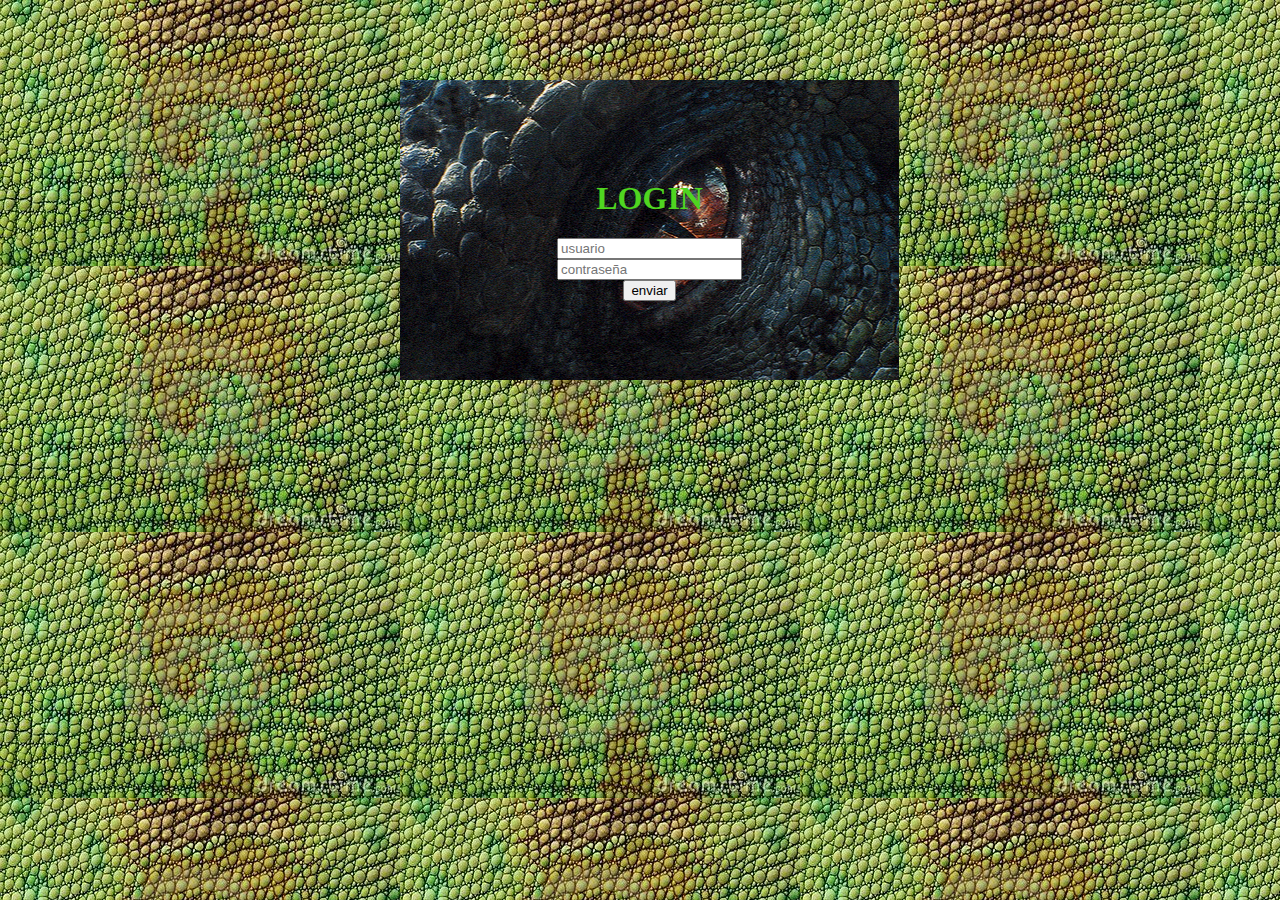
<file: tp3_backend/index.html>
<!DOCTYPE html>
<html lang="en" dir="ltr">
  <head>
    <meta charset="utf-8">
    <link rel="stylesheet" href="./css/estilos.css">
    <title>tp3_backend</title>
  </head>
  <body>
    <section>

      <form class="formulario" action="./login.php" method="post">
        <h1>LOGIN</h1>
        <input type="text" name="user" placeholder="usuario">
        <input type="password" name="pass" placeholder="contraseña">
        <input type="submit" name="entrar" value="enviar">
      </form>
    </section>
  </body>
</html>
</file>
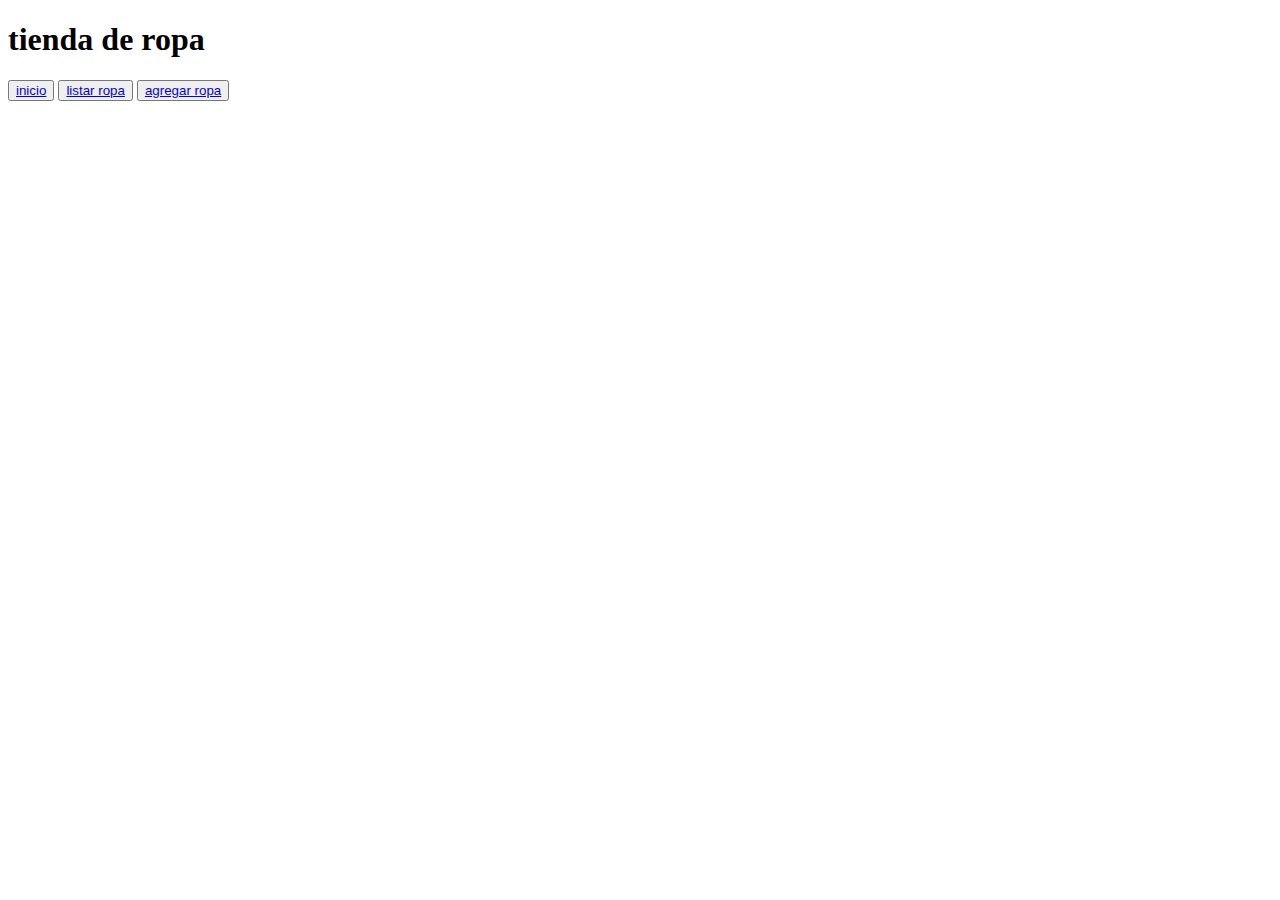
<file: tp5_backend Proyecto ABM/index.html>
<!DOCTYPE html>
<html lang="en" dir="ltr">
  <head>
    <meta charset="utf-8">
    <meta name="viewport" content="width=device-width, initial-scale=1.0">
    <title>tienda</title>
  </head>
  <body>
<h1>tienda de ropa</h1>
<button type="submit" ><a href="index.html">inicio</a></button>
<button type="submit" ><a href="listar.php">listar ropa</a></button>
<button type="submit" ><a href="agregar.html">agregar ropa</a></button>
  </body>
</html>
</file>
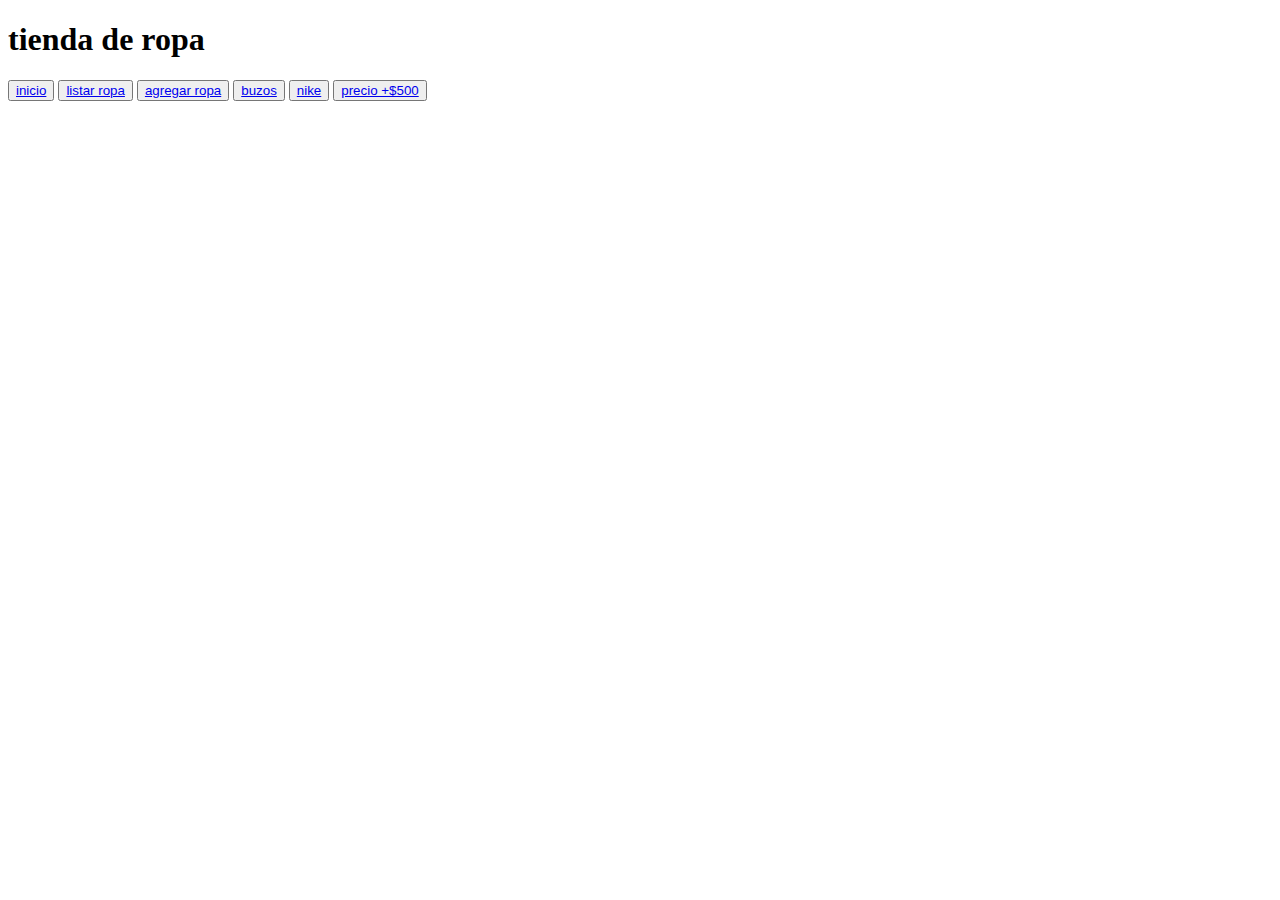
<file: tp5_cosulta SQL/index.html>
<!DOCTYPE html>
<html lang="en" dir="ltr">
  <head>
    <meta charset="utf-8">
    <meta name="viewport" content="width=device-width, initial-scale=1.0">
    <title>tienda</title>
  </head>
  <body>
<h1>tienda de ropa</h1>
<button type="submit" ><a href="index.html">inicio</a></button>
<button type="submit" ><a href="listar.php">listar ropa</a></button>
<button type="submit" ><a href="agregar.html">agregar ropa</a></button>
<button type="submit" ><a href="buzos.php">buzos</a></button>
<button type="submit" ><a href="nike.php">nike</a></button>
<button type="submit" ><a href="+$500.php">precio +$500</a></button>
  </body>
</html>
</file>
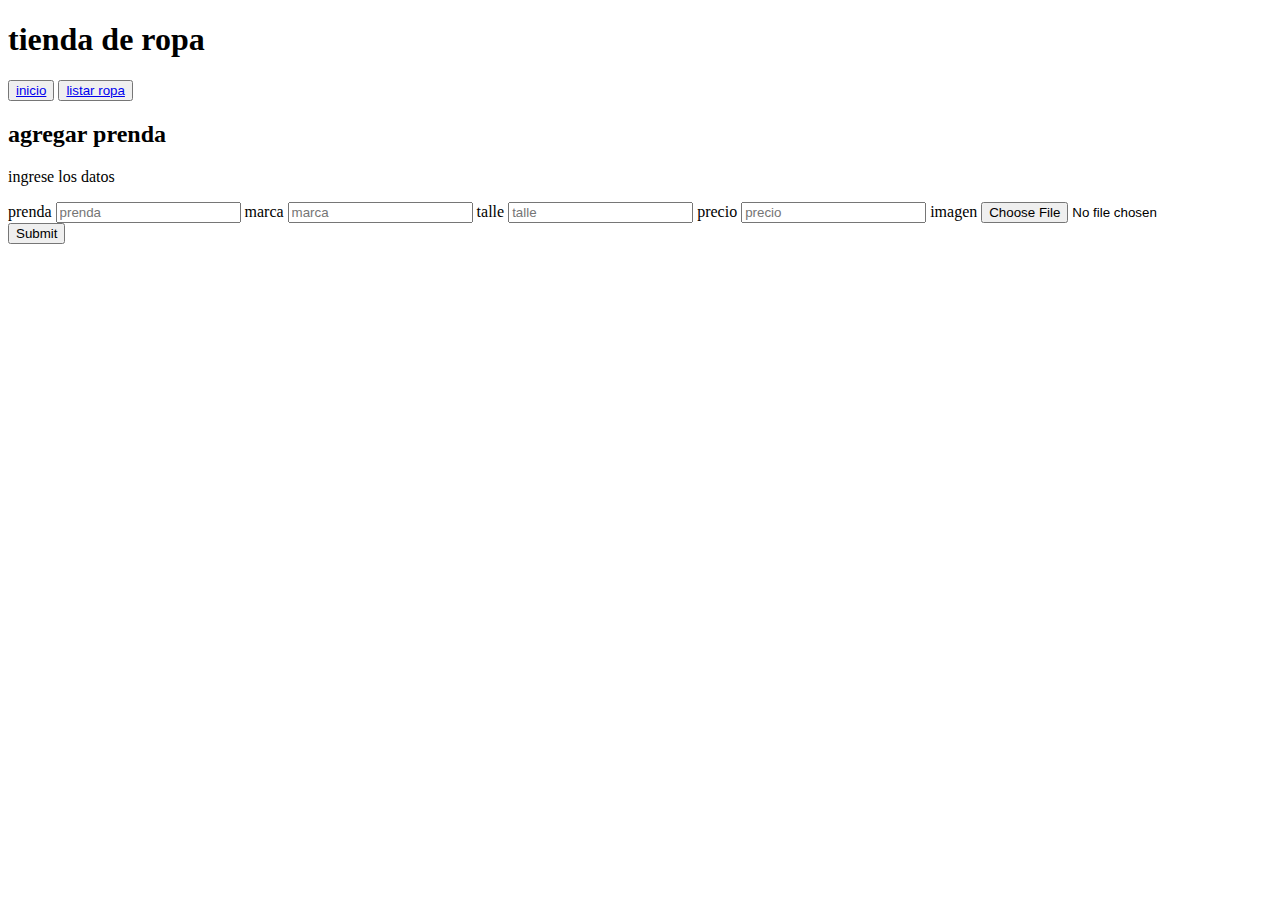
<file: tp5_backend Proyecto ABM/agregar.html>
<!DOCTYPE html>
<html lang="en" dir="ltr">
  <head>
    <meta charset="utf-8">
    <meta name="viewport" content="width=device-width, initial-scale=1.0">
    <title>tienda</title>
  </head>
  <body>
<h1>tienda de ropa</h1>
<button type="submit" ><a href="index.html">inicio</a></button>
<button type="submit" ><a href="listar.php">listar ropa</a></button>

<h2>agregar prenda</h2>
<p>ingrese los datos</p>

<form action="agregar.php" method="POST" enctype="multipart/form-data">
  <label>prenda</label>
  <input type="text" name="prenda" placeholder="prenda" required>
  <label>marca</label>
  <input type="text" name="marca" placeholder="marca" required>
  <label>talle</label>
  <input type="text" name="talle" placeholder="talle" required>
  <label>precio</label>
  <input type="text" name="precio" placeholder="precio" required>
  <label>imagen</label>
  <input type="file" name="imagen" placeholder="imagen">
  <input type="submit" name="submit" placeholder="ingresar">
</form>

  </body>
</html>
</file>
<file: tp3_backend/css/estilos.css>
* {
  box-sizing: border-box;
}

body {
  margin: 0;
  padding: 0;
  background-image: url(../media/image_body.jpg);
}

h1{
color: rgb(79, 213, 32)
}

section{
width: 39%;
height: 300px;
margin-top: 80px;
margin-left: 400px;
background-image: url(../media/image_back.jpg);
background-position: center;
display: flex;
justify-content: center;
flex-direction: column;
}

.formulario{
  display: flex;
  align-items: center;
  flex-direction: column;
}

/* error.html */

.video{
  display: flex;
  justify-content: center;
}

.back{
  display: flex;
  justify-content: center;
}

a{
  color: rgb(255, 255, 255);
  font-size: 25px;
  background-color: rgb(39, 65, 22);
}
</file>
